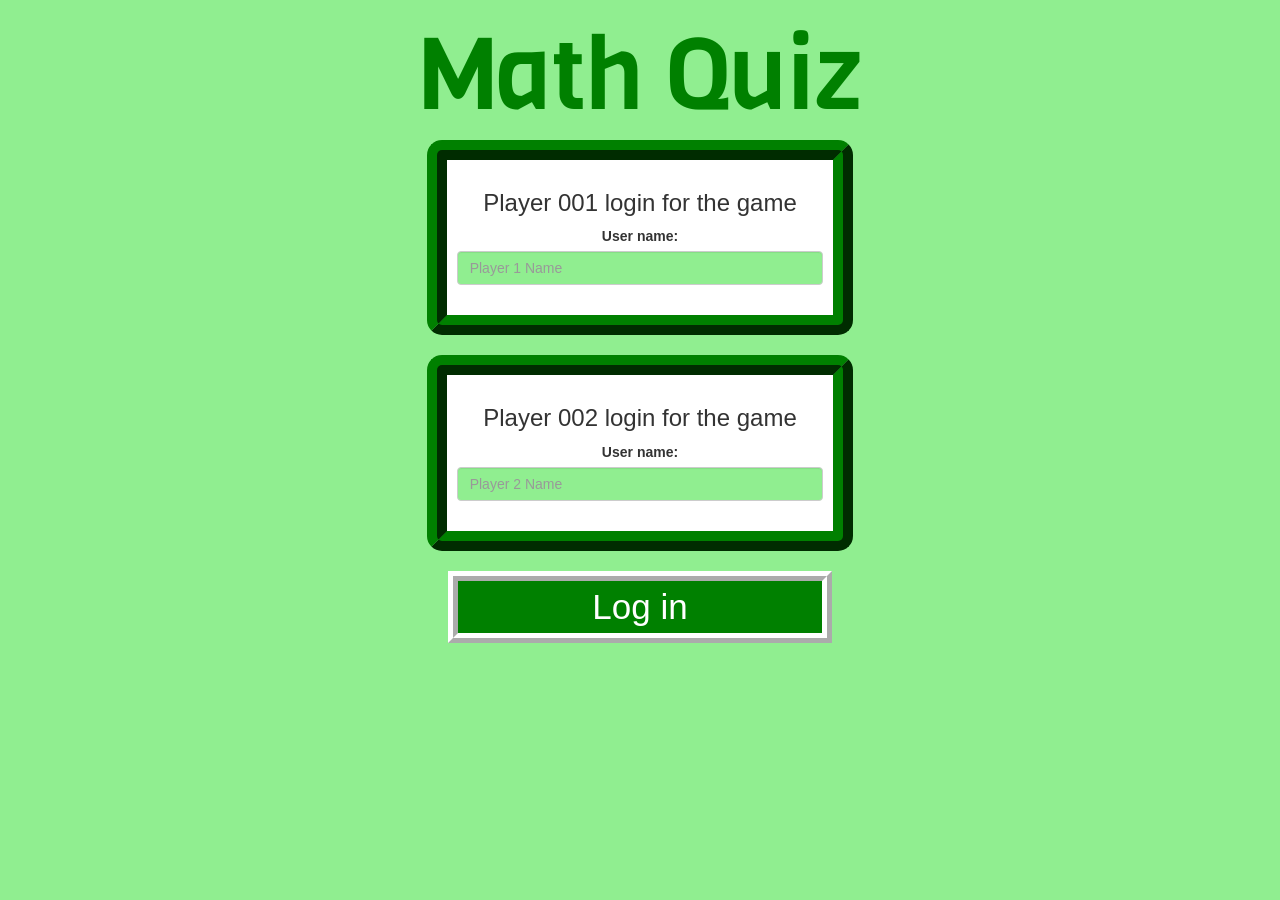
<file: index.html>
<!DOCTYPE html>
<html>
<head>
	<title>Maths Quiz</title>

<meta name="viewport" content="width=device-width, initial-scale=1">
<link rel="stylesheet" href="https://maxcdn.bootstrapcdn.com/bootstrap/3.4.0/css/bootstrap.min.css">
<script src="https://ajax.googleapis.com/ajax/libs/jquery/3.4.1/jquery.min.js"></script>
<script src="https://maxcdn.bootstrapcdn.com/bootstrap/3.4.0/js/bootstrap.min.js"></script>
<link rel="preconnect" href="https://fonts.googleapis.com">
<link rel="preconnect" href="https://fonts.gstatic.com" crossorigin>
<link href="https://fonts.googleapis.com/css2?family=Cinzel&family=Shadows+Into+Light&family=Viga&display=swap" rel="stylesheet">

<link rel="stylesheet" type="text/css" href="game.css">

<script src="main.js"></script>
<script src="game_page.js"></script>
</head>
<body>
<center>
	<h1 style="font-family: 'Viga', sans-serif; font-size :100px; color: green;">Math Quiz</h1>
	<div style="border-style: ridge; border-width: 20px; border-color:green;" class="col-lg-4 col-sm-8 col-xs-11 login_div1">
	
		<h3>Player 001 login for the game</h3>
        
		<label>User name:</label>
        <input style="background-color: lightgreen;" type="text" id="player1_name_input" class="form-control" placeholder="Player 1 Name">
<br>     
	</div>
	<br>
	<div style="border-style: ridge; border-width: 20px; border-color: green;" class="col-lg-4 col-sm-8 col-xs-11 login_div1">
	
		<h3>Player 002 login for the game</h3>
        
		<label>User name:</label>
        <input style="background-color: lightgreen;" type="text" id="player2_name_input" class="form-control" placeholder="Player 2 Name">
      <br>     
	</div>
	<br>
	<button id="spe" style="width:30%" onclick="addUser()">Log in</button>
	<br>
	<br>
	<br>
</center>

</body>
</html>
</file>
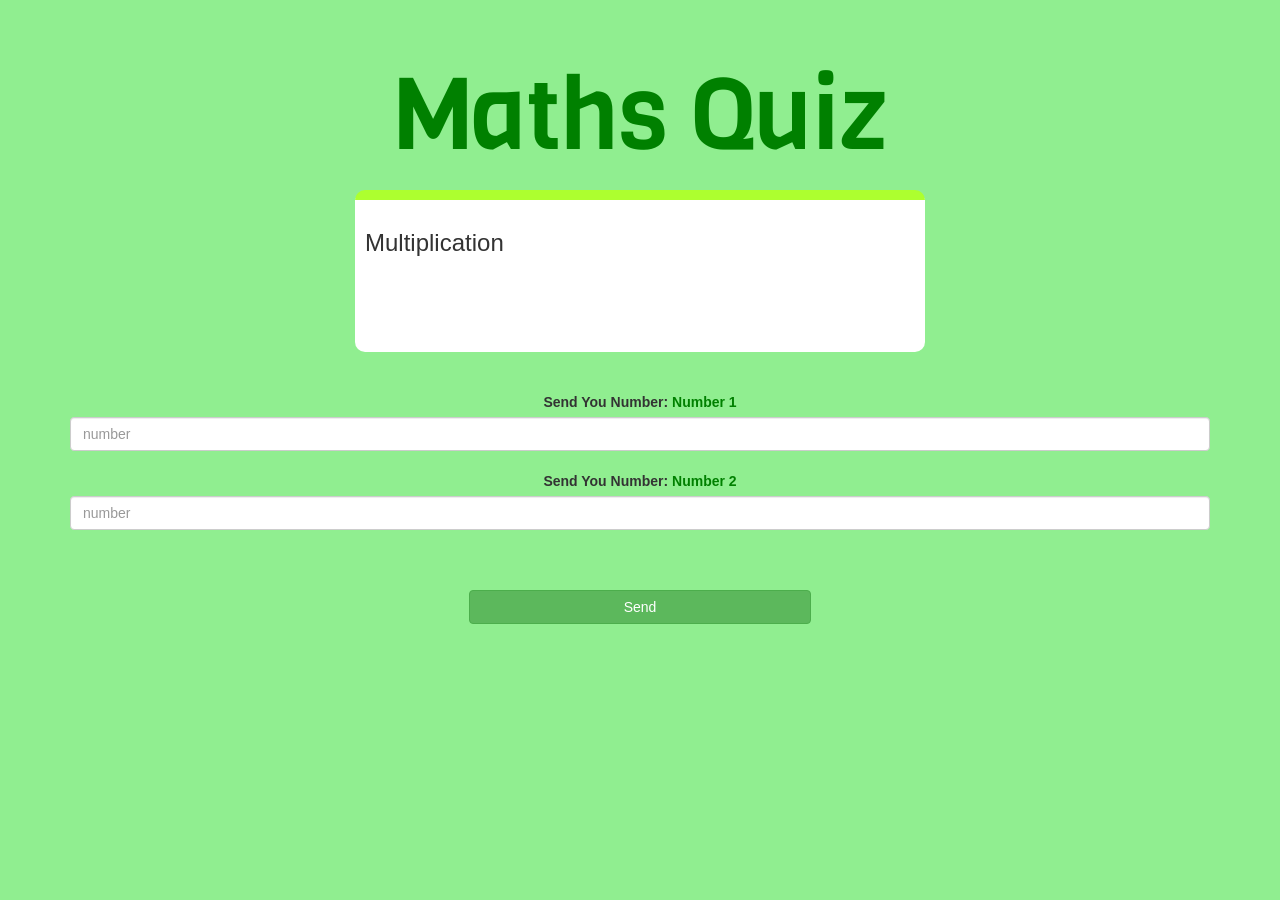
<file: 2_index.html>
<html>
<head>
	<title>Maths Quiz</title>

<meta name="viewport" content="width=device-width, initial-scale=1">
<link rel="stylesheet" href="https://maxcdn.bootstrapcdn.com/bootstrap/3.4.0/css/bootstrap.min.css">
<script src="https://ajax.googleapis.com/ajax/libs/jquery/3.4.1/jquery.min.js"></script>
<script src="https://maxcdn.bootstrapcdn.com/bootstrap/3.4.0/js/bootstrap.min.js"></script>
<link rel="preconnect" href="https://fonts.googleapis.com">
<link rel="preconnect" href="https://fonts.gstatic.com" crossorigin>
<link href="https://fonts.googleapis.com/css2?family=Cinzel&family=Shadows+Into+Light&family=Viga&display=swap" rel="stylesheet">

<link rel="stylesheet" type="text/css" href="game.css">

<script src="main.js"></script>
<script src="game_page.js"></script>
</head>
<body>

	<h4 id="player1_name"></h4><span id="player1_score"></span>
	<br>
	<h4 id="player2_name"></h4><span id="player2_score"></span>
	<div class="container">
		<center>
			<h1 style="font-family: 'Viga', sans-serif; font-size :100px; color: green;">Maths Quiz</h1>
			<h3 id="player_question"></h3>
			<h3 id="player_answer"></h3>
			<div id="output" class="col-lg-6">
				<h3>Multiplication</h3>
                <br>
				<span><h4 style="visibility: hidden;" id="number1_p"></h4></span>
				<span><h4 style="visibility: hidden;" id="number1_p"></h4></span>
				<br>
				<input id="answer_input" placeholder="answer" style="visibility: hidden;">
			</div>
			<br>
			<br>
	
			<label>Send You Number: <b style="color: green">Number 1</b></label>
			<input type="text" id="number1" class="form-control" placeholder="number">
			<br>
			<label>Send You Number: <b style="color: green">Number 2</b></label>
			<input type="text" id="number2" class="form-control" placeholder="number">
			<br><br><br>
			<button onclick="send()" class="btn btn-success" style="width: 30%;">Send</button>
			
		</center>
	</div>

</body>
</html>
</file>
<file: game.css>
body
{
	background:lightgreen;
}

input
{
	background-color: lightgreen;
}

#spe
{
	background-color: green;
	border-color: white;
	font-size: 35px;
	border-style:ridge ;
	color: white;
	border-width:  10px;
}

.login_div1 , .login_div2
	{
		background: white;
		padding: 10px;
		float: none;
		border-radius: 15px;
	}


#player1_name , #player2_name
{
	display: inline-block;
	margin-left: 20px;
}
#word
{
	width: 60%;
}
#word_display
{
	letter-spacing: 5px;
}
#output
{
background: white;
border-radius: 10px;
border-top: 10px solid greenyellow;
padding: 10px;
float: none;
text-align: left;
}
</file>
